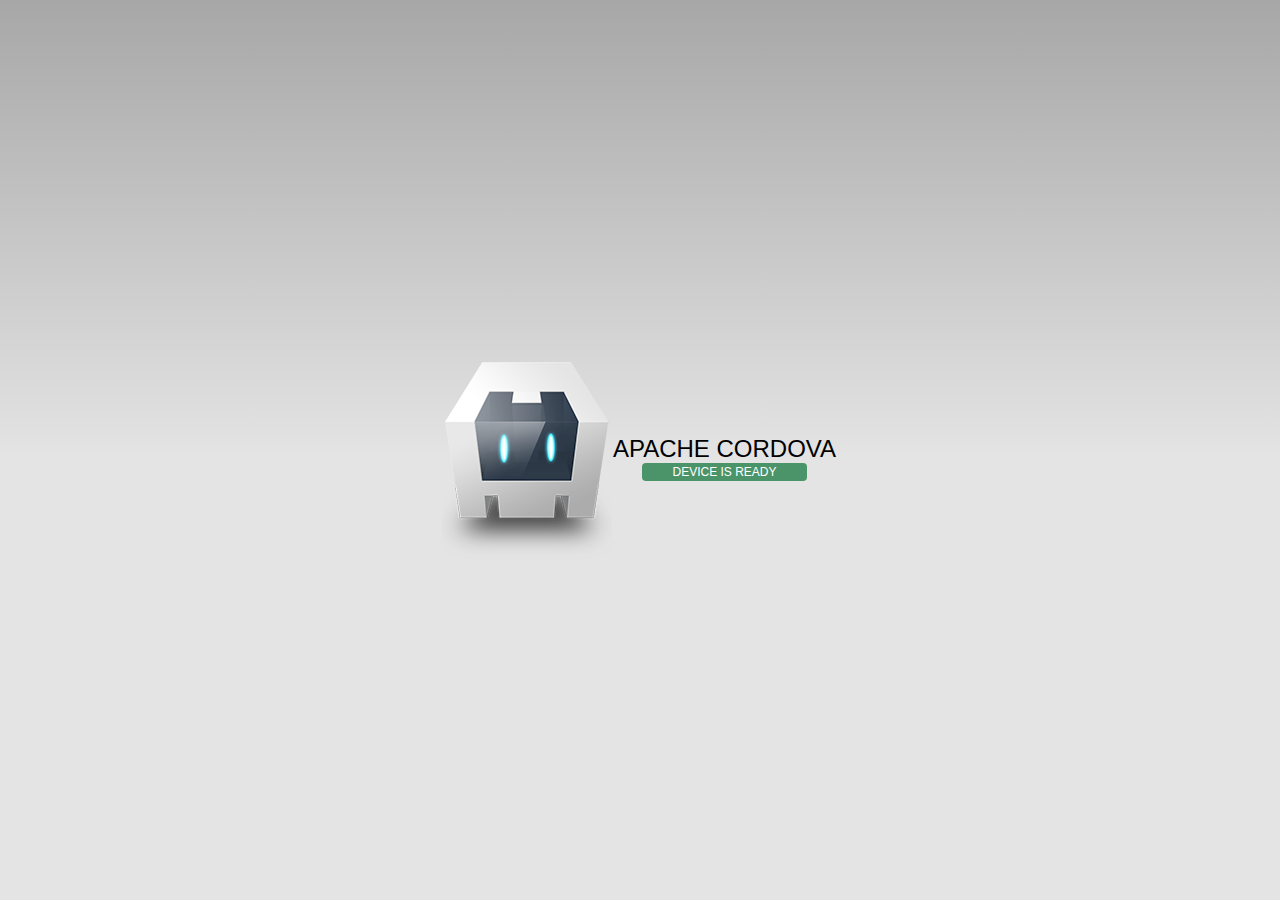
<file: platforms/windows/www/index.html>
﻿<!DOCTYPE html>
<!--
    Licensed to the Apache Software Foundation (ASF) under one
    or more contributor license agreements.  See the NOTICE file
    distributed with this work for additional information
    regarding copyright ownership.  The ASF licenses this file
    to you under the Apache License, Version 2.0 (the
    "License"); you may not use this file except in compliance
    with the License.  You may obtain a copy of the License at

    http://www.apache.org/licenses/LICENSE-2.0

    Unless required by applicable law or agreed to in writing,
    software distributed under the License is distributed on an
    "AS IS" BASIS, WITHOUT WARRANTIES OR CONDITIONS OF ANY
     KIND, either express or implied.  See the License for the
    specific language governing permissions and limitations
    under the License.
-->
<html>
    <head>
        <!--
        Customize this policy to fit your own app's needs. For more guidance, see:
            https://github.com/apache/cordova-plugin-whitelist/blob/master/README.md#content-security-policy
        Some notes:
            * gap: is required only on iOS (when using UIWebView) and is needed for JS->native communication
            * https://ssl.gstatic.com is required only on Android and is needed for TalkBack to function properly
            * Disables use of inline scripts in order to mitigate risk of XSS vulnerabilities. To change this:
                * Enable inline JS: add 'unsafe-inline' to default-src
        -->
        <meta http-equiv="Content-Security-Policy" content="default-src 'self' data: gap: https://ssl.gstatic.com 'unsafe-eval'; style-src 'self' 'unsafe-inline'; media-src *; img-src 'self' data: content:;">
        <meta name="format-detection" content="telephone=no">
        <meta name="msapplication-tap-highlight" content="no">
        <meta name="viewport" content="user-scalable=no, initial-scale=1, maximum-scale=1, minimum-scale=1, width=device-width">
        <link rel="stylesheet" type="text/css" href="css/index.css">
        <title>Hello World</title>
    </head>
    <body>
        <div class="app">
            <h1>Apache Cordova</h1>
            <div id="deviceready" class="blink">
                <p class="event listening">Connecting to Device</p>
                <p class="event received">Device is Ready</p>
            </div>
        </div>
        <script type="text/javascript" src="cordova.js"></script>
        <script type="text/javascript" src="js/index.js"></script>
    </body>
</html>
</file>
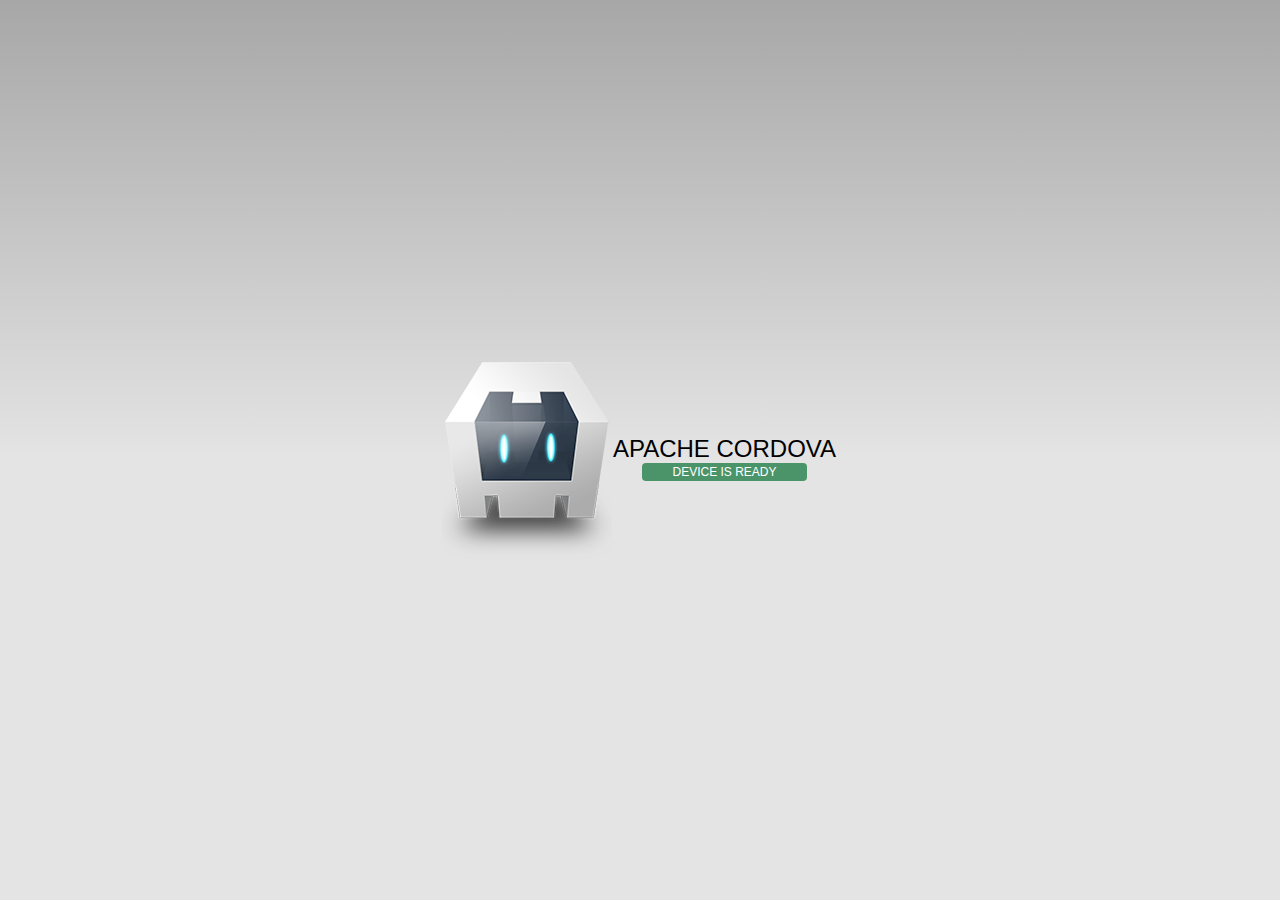
<file: platforms/android/assets/www/index.html>
<!DOCTYPE html>
<!--
    Licensed to the Apache Software Foundation (ASF) under one
    or more contributor license agreements.  See the NOTICE file
    distributed with this work for additional information
    regarding copyright ownership.  The ASF licenses this file
    to you under the Apache License, Version 2.0 (the
    "License"); you may not use this file except in compliance
    with the License.  You may obtain a copy of the License at

    http://www.apache.org/licenses/LICENSE-2.0

    Unless required by applicable law or agreed to in writing,
    software distributed under the License is distributed on an
    "AS IS" BASIS, WITHOUT WARRANTIES OR CONDITIONS OF ANY
     KIND, either express or implied.  See the License for the
    specific language governing permissions and limitations
    under the License.
-->
<html>
    <head>
        <!--
        Customize this policy to fit your own app's needs. For more guidance, see:
            https://github.com/apache/cordova-plugin-whitelist/blob/master/README.md#content-security-policy
        Some notes:
            * gap: is required only on iOS (when using UIWebView) and is needed for JS->native communication
            * https://ssl.gstatic.com is required only on Android and is needed for TalkBack to function properly
            * Disables use of inline scripts in order to mitigate risk of XSS vulnerabilities. To change this:
                * Enable inline JS: add 'unsafe-inline' to default-src
        -->
        <meta http-equiv="Content-Security-Policy" content="default-src 'self' data: gap: https://ssl.gstatic.com 'unsafe-eval'; style-src 'self' 'unsafe-inline'; media-src *; img-src 'self' data: content:;">
        <meta name="format-detection" content="telephone=no">
        <meta name="msapplication-tap-highlight" content="no">
        <meta name="viewport" content="user-scalable=no, initial-scale=1, maximum-scale=1, minimum-scale=1, width=device-width">
        <link rel="stylesheet" type="text/css" href="css/index.css">
        <title>Hello World</title>
    </head>
    <body>
        <div class="app">
            <h1>Apache Cordova</h1>
            <div id="deviceready" class="blink">
                <p class="event listening">Connecting to Device</p>
                <p class="event received">Device is Ready</p>
            </div>
        </div>
        <script type="text/javascript" src="cordova.js"></script>
        <script type="text/javascript" src="js/index.js"></script>
    </body>
</html>
</file>
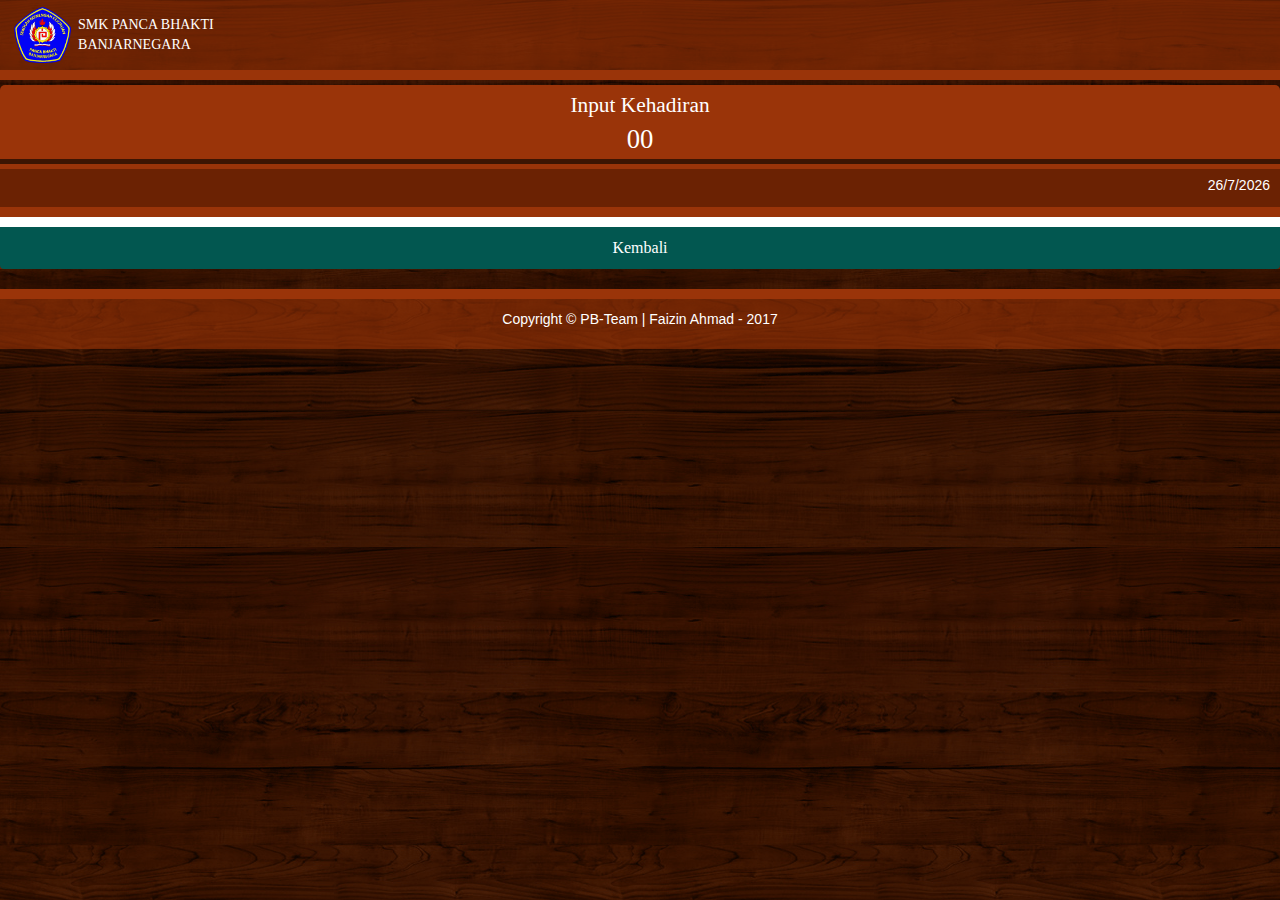
<file: www/input.html>
<html>
<head>
	<title>Input Kehadiran</title>
	<meta charset="utf-8">
	<meta name="viewport" content="width=device-width, initial-scale=1">
	
    <link href="css/bootstrap.min.css" type="text/css" rel="stylesheet">
    <script src="js/bootstrap.min.js"></script>
    <script src="js/jquery.min.js"></script>

	<script src="js/presensi.js"></script>
	<link href="css/set-masuk.css" type="text/css" rel="stylesheet">
	
	<style type='text/css'>
	.tombol{width:24%; margin-left:1%;}
	.input{border-bottom: 1px solid #ddd; padding:5px;}
	</style>
</head>



<body>

	<div class="head">
	
		<div class="logo-header">
			<img src="img/logo-pb.png">
			<font class="font">SMK PANCA BHAKTI<br> BANJARNEGARA</font>
		</div>
	</div>



	<div class="bulan">Input Kehadiran 
		<div id='id-kelas' style='border-bottom: 5px solid #3c1503;'></div>
	</div>
	
	<div class="list-group">
		<div id='tanggal' style="text-align:right; padding-right:10px; padding-top:6px; margin:0;"></div>
		<div id='jam' style="text-align:right; padding-right:10px; padding-top:6px; margin:0;"></div>
		<div id='jm-siswa' style="text-align:left; padding-left:10px; padding-bottom:6px;"></div>
		<div class="warna-1 list-group-item input" id="daftar-siswa"></div>
<a class='list-group-item' id="warna1" href='menutama.html'>Kembali</a>
	</div>
	


			
<div class="footer">
		<p>Copyright &copy; PB-Team | Faizin Ahmad - 2017</p>

</div>
</body>
</html>
</file>
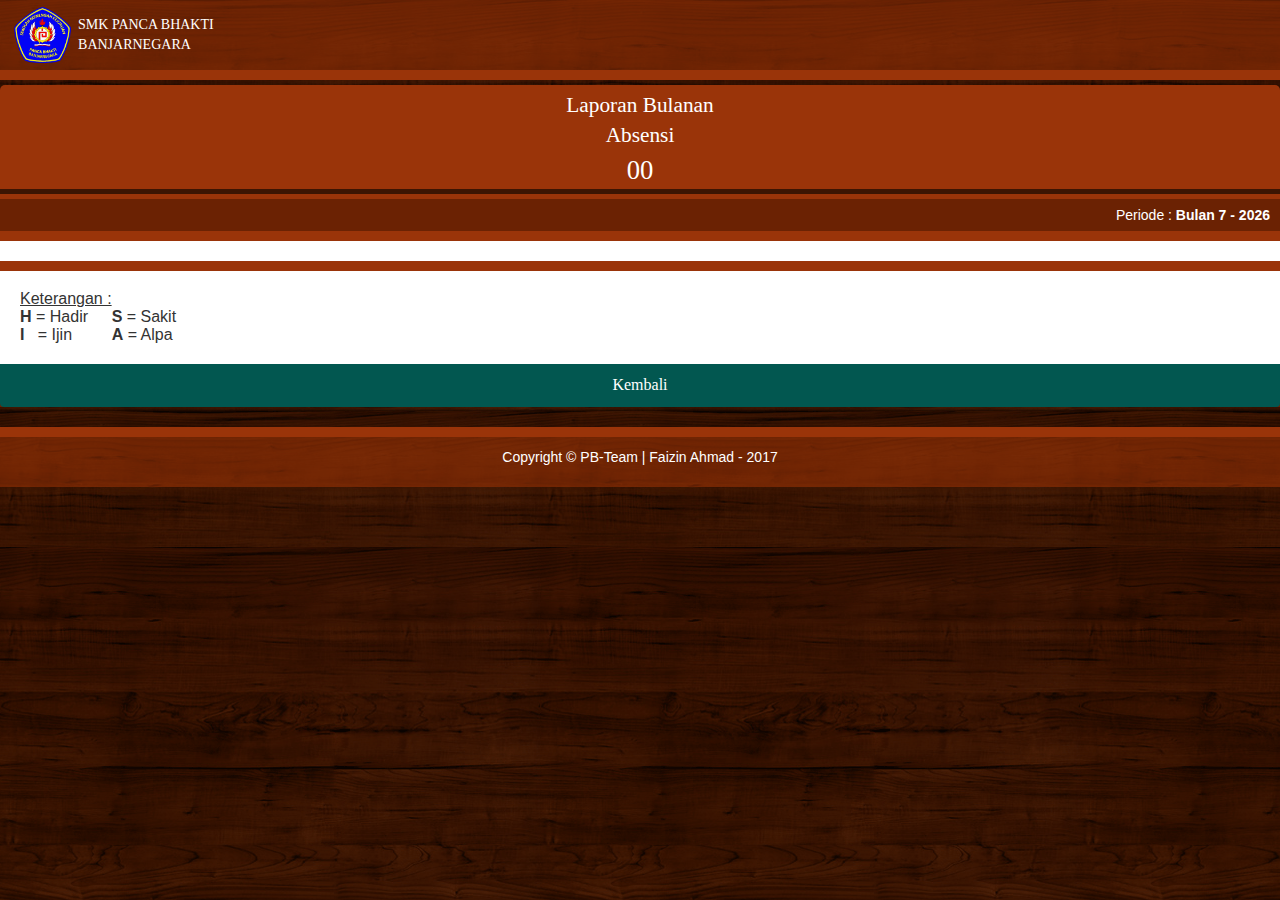
<file: www/rekapbul.html>
<html>
<head>
	<title>Rekap Bulanan</title>
	<meta charset="utf-8">
	<meta name="viewport" content="width=device-width, initial-scale=1">
	
    <link href="css/bootstrap.min.css" type="text/css" rel="stylesheet">
    <script src="js/bootstrap.min.js"></script>
    <script src="js/jquery.min.js"></script>

	<script src="js/rekapbul.js"></script>
	<link href="css/set-masuk.css" type="text/css" rel="stylesheet">
	
	<style type='text/css'>
	.rekapbul{border-bottom: 1px solid #ddd; width: 100%; height: 70px;}

	</style>
</head>
<body>

	<div class="head">
	
		<div class="logo-header">
			<img src="img/logo-pb.png">
			<font class="font">SMK PANCA BHAKTI<br> BANJARNEGARA</font>
		</div>
	</div>

	<div class="bulan">Laporan Bulanan <br> Absensi
		<div id='id-kelas' style='border-bottom: 5px solid #3c1503;'></div>
	</div>
	
	<div class="list-group">
		<div id='tanggal' style="text-align:right; padding-right:10px; padding-top:6px; margin:0;"></div>
		<div id='jm-siswa' style="text-align:left; padding-left:10px; padding-bottom:6px;"></div>
		<div class="warna-1 list-group-item" id="rekap">
		
		</div>
	
	<div style="background:#fff; width:100%; padding:20px;">
	<table >
	<tr>
		<td><u>Keterangan :</u></td>
	</tr>
		<tr>
		<td><b>H</b> = Hadir</td>
		<td><b>S</b> = Sakit</td>
		</tr>
		
		<tr>
		<td><b>I &nbsp;</b> = Ijin</td>
		<td><b>A</b> = Alpa</td>
		</tr>
	</table>
	</div>
	
	<a class='list-group-item war2' id="warna1" href='menutama.html'>Kembali</a>
	
	</div>
	



		
<div class="footer">
		<p>Copyright &copy; PB-Team | Faizin Ahmad - 2017</p>
</div>
</body>
</html>
</file>
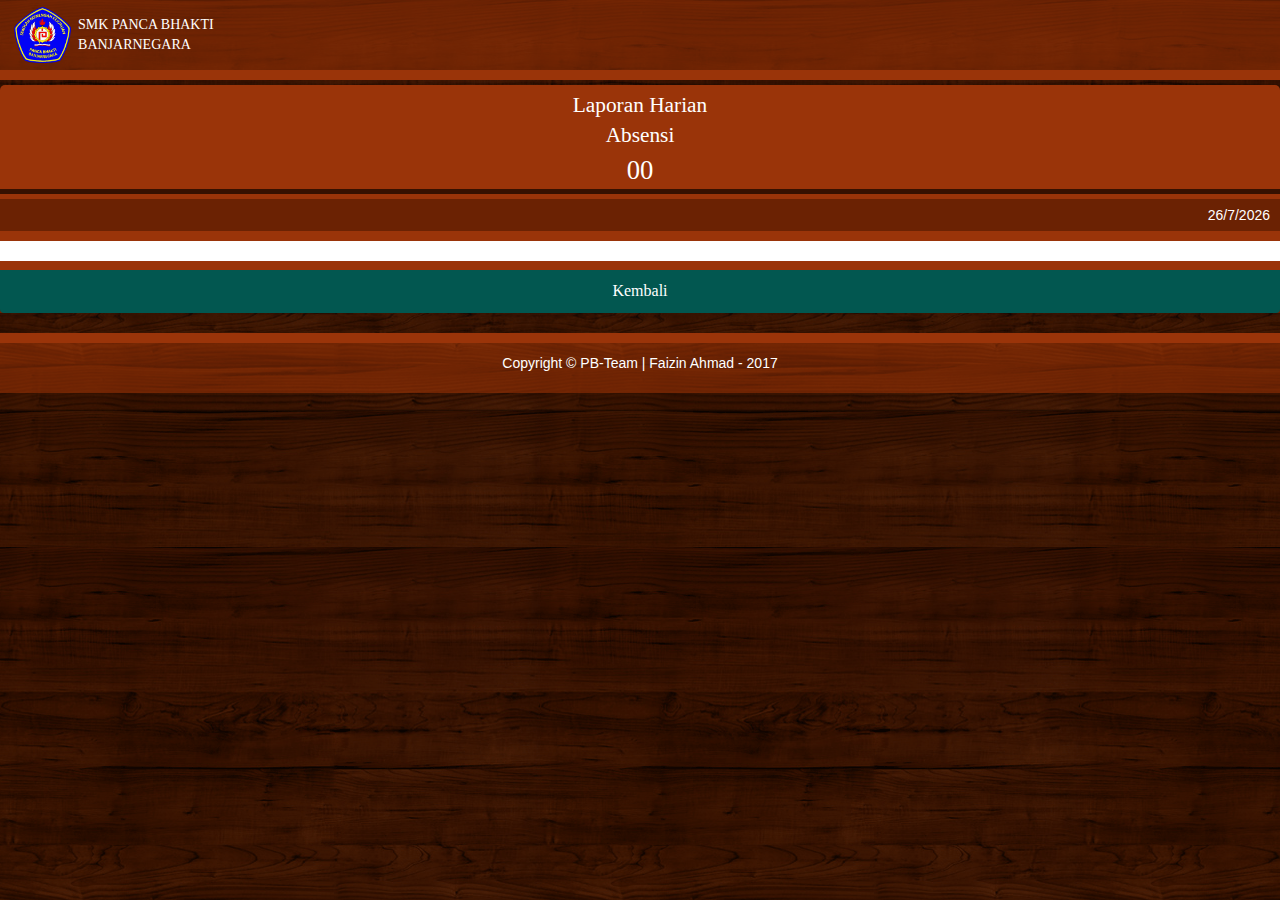
<file: www/rekaphari.html>
<html>
<head>
	<title>Rekap Harian</title>
	<meta charset="utf-8">
	<meta name="viewport" content="width=device-width, initial-scale=1">
	
    <link href="css/bootstrap.min.css" type="text/css" rel="stylesheet">
    <script src="js/bootstrap.min.js"></script>
    <script src="js/jquery.min.js"></script>

	<script src="js/rekaphari.js"></script>
	<link href="css/set-masuk.css" type="text/css" rel="stylesheet">
	
	<style type='text/css'>
	.rekap{border-bottom:1px solid #ddd; width:100%;}
	</style>
	

</head>



<body>

	<div class="head">
	
		<div class="logo-header">
			<img src="img/logo-pb.png">
			<font class="font">SMK PANCA BHAKTI<br> BANJARNEGARA</font>
		</div>
	</div>

 
	<div class="bulan">Laporan Harian <br> Absensi
	
		<div id='id-kelas' style='border-bottom: 5px solid #361101;'></div>
	</div>
	
	<div class="list-group">
		<div id='tanggal' style="text-align:right; padding-right:10px; padding-top:6px; margin:0;"></div>
		<div id='jm-siswa' style="text-align:left; padding-left:10px; padding-bottom:6px;"></div>
		<div class="warna-1 list-group-item" id="rekap"></div>
		<a class='list-group-item rekap' id="warna1" href='menutama.html'>Kembali</a>
	</div>
	
	
	


		
<div class="footer">
		<p>Copyright &copy; PB-Team | Faizin Ahmad - 2017</p>

</div>

</body>
</html>
</file>
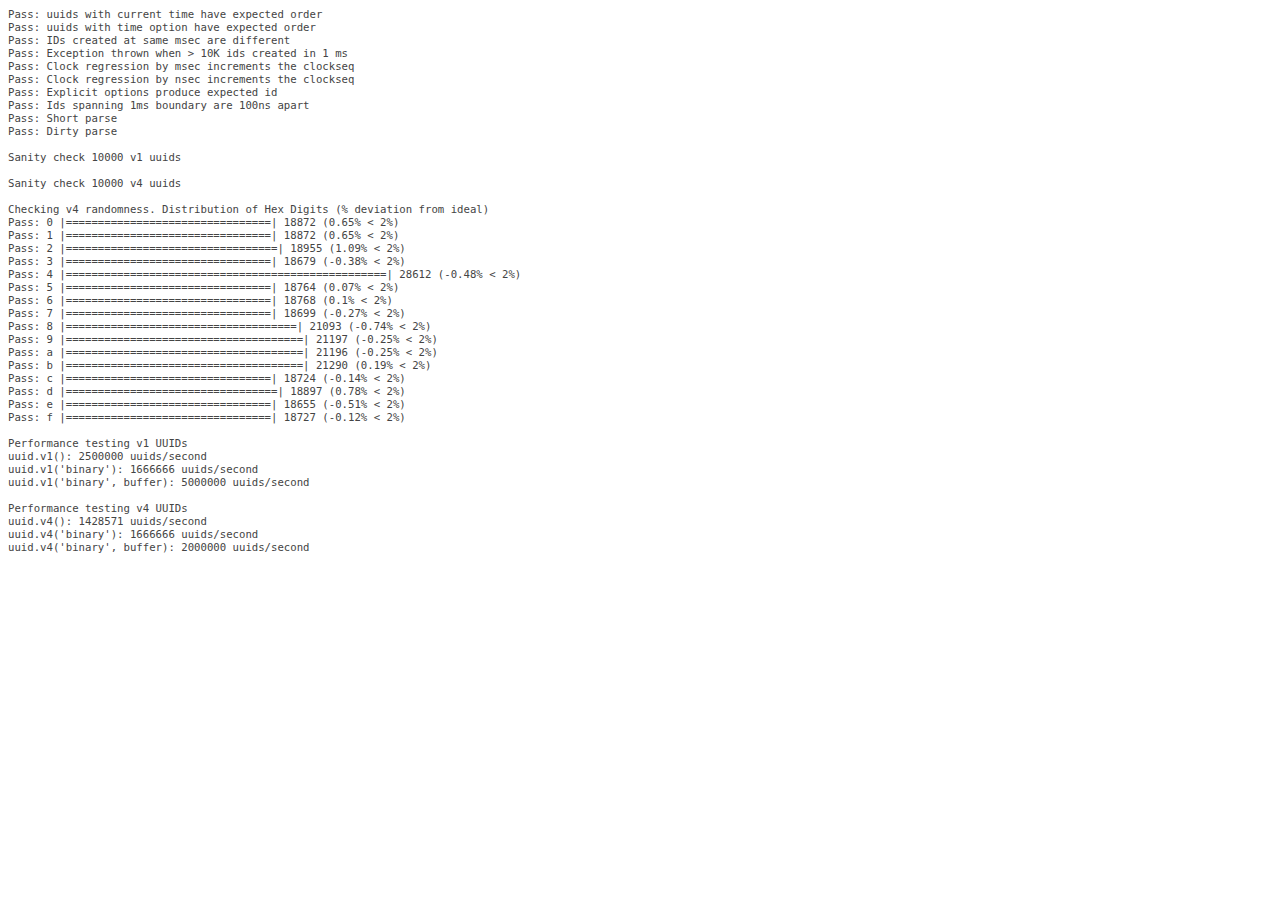
<file: platforms/windows/cordova/node_modules/node-uuid/test/test.html>
<html>
  <head>
    <style>
      div {
        font-family: monospace;
        font-size: 8pt;
      }
      div.log {color: #444;}
      div.warn {color: #550;}
      div.error {color: #800; font-weight: bold;}
    </style>
    <script src="../uuid.js"></script>
  </head>
  <body>
    <script src="./test.js"></script>
  </body>
</html>
</file>
<file: www/css/set-masuk.css>
body{
	background-image:url('../img/bg.gif');
	margin: 0;
    padding: 0;
    border: 0;
	font-family:Arial;
	}
a{ text-decoration: none; }
ul,li{list-style:none;}

.kotak{margin-bottom: 20px;}
.list-group{
	background: #6b2203;
    color: #fff;
    border-top: 5px solid #9a3409;
	}
.list-group-item{    
	padding-top: 10px;
    min-width: 96px;
    background: #712403;
    color: #fff;
	border:none;
	}
.list-group-item a:hover, .list-group-item a:focus{color:#0b0a63;}
#warna1:hover, #warna1:focus{background:#0d240e;}

.kepala{ font-family: cursive; text-align:center; font-size:22pt;}
.warna-1{    
	background: #fff;
    color: 111;
    border-bottom: 10px solid #9a3409;
    border-top: 10px solid #9a3409;
	}
.warna-2{    
	background: rgba(23, 8, 3, 0.23);
    color: 111;
    border-bottom: 10px solid #9a3409;
    border-top: 10px solid #9a3409;
	}
#warna1{background: #025750; color: #fff; border:none; font-family: cursive;margin-bottom:10px; text-align: center; font-size:12pt;}
#warna2{background: #449a46; color: #fff; font-family: cursive; margin-top:10px; margin-bottom:10px; text-align: center; font-size:14pt;}
#id-kelas{color:#fff; font-size:20pt; text-align: center; font-family: cursive;}


.bulan{background:#9a3409; color:#fff; font-size:16pt; font-family: cursive; text-align: center;border-top-left-radius: 5px; border-top-right-radius: 5px; padding-top:5px; margin-top: 5px;}
	

.wrapper {
    margin:0 auto;
}

.body {
    margin:0 auto;
	max-width:98%;
}

.head{
    border-bottom: 10px solid rgb(154, 52, 9);
    background-color: rgba(171, 56, 6, 0.5);
    height: 80px;
	}

.teken {
	float:right;
	cursor:pointer;
	background-color:#ffffb3;
	border-radius: 5px;
	height:3em;
	margin: 2%;
	padding-left: 15px;
    padding-right: 15px;
    padding-top: 10px;	
	}

.logo-i{
	text-align:center;
	color: #fff;
    font-family: cursive;
	}
	
.logo-header{ 
	padding-left:1em;
	}

.logo-header img{
	padding-top: 0.5em;
	max-height:4.5em;
	margin:0;
	float: left;
		}
		
.font { 
		color:#fff;
		padding-left: 5pt;
		padding-top: 15px;
		float: left;
		font-family: Times New Roman;
		}



.footer {
	margin:0;
	font-size:1em;
	padding: 10px;
	text-align:center;
	text-transform: capitalize;
	color:#fff;
	font-family:arial;
	border-top: 10px solid rgb(154, 52, 9);
    background-color: rgba(171, 56, 6, 0.5);
	}

#footer{  
	float:right;
	margin-top:2%;
	padding-right:3%;
	}
</file>
<file: platforms/windows/www/css/index.css>
﻿/*
 * Licensed to the Apache Software Foundation (ASF) under one
 * or more contributor license agreements.  See the NOTICE file
 * distributed with this work for additional information
 * regarding copyright ownership.  The ASF licenses this file
 * to you under the Apache License, Version 2.0 (the
 * "License"); you may not use this file except in compliance
 * with the License.  You may obtain a copy of the License at
 *
 * http://www.apache.org/licenses/LICENSE-2.0
 *
 * Unless required by applicable law or agreed to in writing,
 * software distributed under the License is distributed on an
 * "AS IS" BASIS, WITHOUT WARRANTIES OR CONDITIONS OF ANY
 * KIND, either express or implied.  See the License for the
 * specific language governing permissions and limitations
 * under the License.
 */
* {
    -webkit-tap-highlight-color: rgba(0,0,0,0); /* make transparent link selection, adjust last value opacity 0 to 1.0 */
}

body {
    -webkit-touch-callout: none;                /* prevent callout to copy image, etc when tap to hold */
    -webkit-text-size-adjust: none;             /* prevent webkit from resizing text to fit */
    -webkit-user-select: none;                  /* prevent copy paste, to allow, change 'none' to 'text' */
    background-color:#E4E4E4;
    background-image:linear-gradient(top, #A7A7A7 0%, #E4E4E4 51%);
    background-image:-webkit-linear-gradient(top, #A7A7A7 0%, #E4E4E4 51%);
    background-image:-ms-linear-gradient(top, #A7A7A7 0%, #E4E4E4 51%);
    background-image:-webkit-gradient(
        linear,
        left top,
        left bottom,
        color-stop(0, #A7A7A7),
        color-stop(0.51, #E4E4E4)
    );
    background-attachment:fixed;
    font-family:'HelveticaNeue-Light', 'HelveticaNeue', Helvetica, Arial, sans-serif;
    font-size:12px;
    height:100%;
    margin:0px;
    padding:0px;
    text-transform:uppercase;
    width:100%;
}

/* Portrait layout (default) */
.app {
    background:url(../img/logo.png) no-repeat center top; /* 170px x 200px */
    position:absolute;             /* position in the center of the screen */
    left:50%;
    top:50%;
    height:50px;                   /* text area height */
    width:225px;                   /* text area width */
    text-align:center;
    padding:180px 0px 0px 0px;     /* image height is 200px (bottom 20px are overlapped with text) */
    margin:-115px 0px 0px -112px;  /* offset vertical: half of image height and text area height */
                                   /* offset horizontal: half of text area width */
}

/* Landscape layout (with min-width) */
@media screen and (min-aspect-ratio: 1/1) and (min-width:400px) {
    .app {
        background-position:left center;
        padding:75px 0px 75px 170px;  /* padding-top + padding-bottom + text area = image height */
        margin:-90px 0px 0px -198px;  /* offset vertical: half of image height */
                                      /* offset horizontal: half of image width and text area width */
    }
}

h1 {
    font-size:24px;
    font-weight:normal;
    margin:0px;
    overflow:visible;
    padding:0px;
    text-align:center;
}

.event {
    border-radius:4px;
    -webkit-border-radius:4px;
    color:#FFFFFF;
    font-size:12px;
    margin:0px 30px;
    padding:2px 0px;
}

.event.listening {
    background-color:#333333;
    display:block;
}

.event.received {
    background-color:#4B946A;
    display:none;
}

@keyframes fade {
    from { opacity: 1.0; }
    50% { opacity: 0.4; }
    to { opacity: 1.0; }
}
 
@-webkit-keyframes fade {
    from { opacity: 1.0; }
    50% { opacity: 0.4; }
    to { opacity: 1.0; }
}
 
.blink {
    animation:fade 3000ms infinite;
    -webkit-animation:fade 3000ms infinite;
}
</file>
<file: platforms/android/assets/www/css/index.css>
/*
 * Licensed to the Apache Software Foundation (ASF) under one
 * or more contributor license agreements.  See the NOTICE file
 * distributed with this work for additional information
 * regarding copyright ownership.  The ASF licenses this file
 * to you under the Apache License, Version 2.0 (the
 * "License"); you may not use this file except in compliance
 * with the License.  You may obtain a copy of the License at
 *
 * http://www.apache.org/licenses/LICENSE-2.0
 *
 * Unless required by applicable law or agreed to in writing,
 * software distributed under the License is distributed on an
 * "AS IS" BASIS, WITHOUT WARRANTIES OR CONDITIONS OF ANY
 * KIND, either express or implied.  See the License for the
 * specific language governing permissions and limitations
 * under the License.
 */
* {
    -webkit-tap-highlight-color: rgba(0,0,0,0); /* make transparent link selection, adjust last value opacity 0 to 1.0 */
}

body {
    -webkit-touch-callout: none;                /* prevent callout to copy image, etc when tap to hold */
    -webkit-text-size-adjust: none;             /* prevent webkit from resizing text to fit */
    -webkit-user-select: none;                  /* prevent copy paste, to allow, change 'none' to 'text' */
    background-color:#E4E4E4;
    background-image:linear-gradient(top, #A7A7A7 0%, #E4E4E4 51%);
    background-image:-webkit-linear-gradient(top, #A7A7A7 0%, #E4E4E4 51%);
    background-image:-ms-linear-gradient(top, #A7A7A7 0%, #E4E4E4 51%);
    background-image:-webkit-gradient(
        linear,
        left top,
        left bottom,
        color-stop(0, #A7A7A7),
        color-stop(0.51, #E4E4E4)
    );
    background-attachment:fixed;
    font-family:'HelveticaNeue-Light', 'HelveticaNeue', Helvetica, Arial, sans-serif;
    font-size:12px;
    height:100%;
    margin:0px;
    padding:0px;
    text-transform:uppercase;
    width:100%;
}

/* Portrait layout (default) */
.app {
    background:url(../img/logo.png) no-repeat center top; /* 170px x 200px */
    position:absolute;             /* position in the center of the screen */
    left:50%;
    top:50%;
    height:50px;                   /* text area height */
    width:225px;                   /* text area width */
    text-align:center;
    padding:180px 0px 0px 0px;     /* image height is 200px (bottom 20px are overlapped with text) */
    margin:-115px 0px 0px -112px;  /* offset vertical: half of image height and text area height */
                                   /* offset horizontal: half of text area width */
}

/* Landscape layout (with min-width) */
@media screen and (min-aspect-ratio: 1/1) and (min-width:400px) {
    .app {
        background-position:left center;
        padding:75px 0px 75px 170px;  /* padding-top + padding-bottom + text area = image height */
        margin:-90px 0px 0px -198px;  /* offset vertical: half of image height */
                                      /* offset horizontal: half of image width and text area width */
    }
}

h1 {
    font-size:24px;
    font-weight:normal;
    margin:0px;
    overflow:visible;
    padding:0px;
    text-align:center;
}

.event {
    border-radius:4px;
    -webkit-border-radius:4px;
    color:#FFFFFF;
    font-size:12px;
    margin:0px 30px;
    padding:2px 0px;
}

.event.listening {
    background-color:#333333;
    display:block;
}

.event.received {
    background-color:#4B946A;
    display:none;
}

@keyframes fade {
    from { opacity: 1.0; }
    50% { opacity: 0.4; }
    to { opacity: 1.0; }
}
 
@-webkit-keyframes fade {
    from { opacity: 1.0; }
    50% { opacity: 0.4; }
    to { opacity: 1.0; }
}
 
.blink {
    animation:fade 3000ms infinite;
    -webkit-animation:fade 3000ms infinite;
}
</file>
